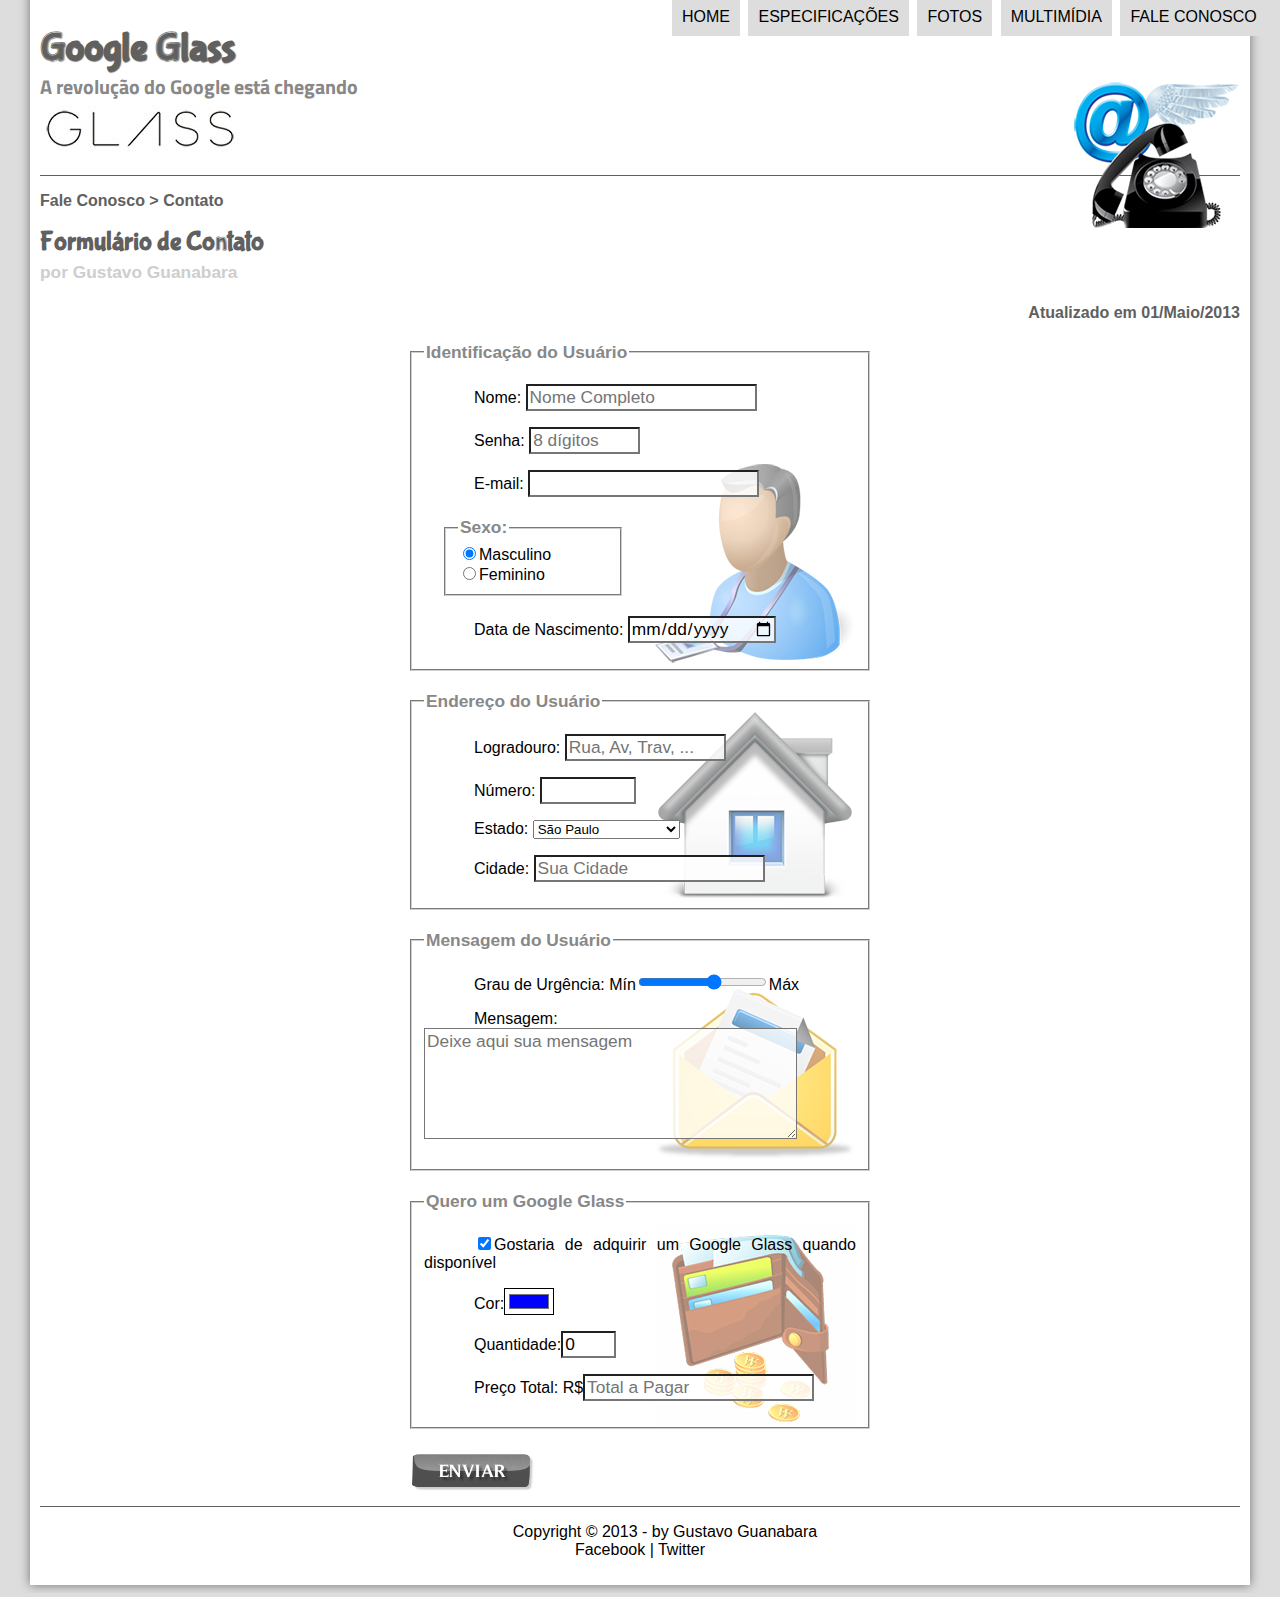
<file: fale-conosco.html>
<!DOCTYPE html>
<html lang="pt-br">

<head>
    <meta charset="UTF-8"/>
    <title>Tudo sobre Google Glass</title>
    <link rel="stylesheet" href="_css/estilo.css"/>
    <link rel="stylesheet" href="_css/form.css"/>
</head>
<script language="JavaScript" src="_javascript/funcoes.js"></script>
<script>
    function calc_total() {
        var qtd = parseInt(document.getElementById('cQtd').value);
        tot = qtd * 1500;
        document.getElementById('cTot').value = tot
    }
</script>
<body>
<div id="interface">
    <header id="cabecalho">
        <h1>Google Glass</h1>
        <h2>A revolução do Google está chegando</h2>
        <img id="icone" src="_imagens/contato.png"/>
        <nav id="menu">
            <h1>Menu Principal</h1>
            <ul type="disc">
                <li onmouseover="mudafoto('_imagens/home.png')" onmouseout="mudafoto('_imagens/contato.png')"><a href="index.html">Home</a></li>
                <li onmouseover="mudafoto('_imagens/especificacoes.png')" onmouseout="mudafoto('_imagens/contato.png')"><a href="specs.html">Especificações</a></li>
                <li onmouseover="mudafoto('_imagens/fotos.png')" onmouseout="mudafoto('_imagens/contato.png')"><a href="fotos.html">Fotos</a></li>
                <li onmouseover="mudafoto('_imagens/multimidia.png')" onmouseout="mudafoto('_imagens/contato.png')"><a href="multimidia.html">Multimídia</a></li>
                <li onmouseover="mudafoto('_imagens/contato.png')" onmouseout="mudafoto('_imagens/contato.png')"><a href="fale-conosco.html">Fale conosco</a></li>
            </ul>
        </nav>
    </header>

    <section id="corpo-full">
        <article id="noticia-principal">
            <header id="cabecalho-artigo">
                <h3>Fale Conosco > Contato</h3>
                <h1>Formulário de Contato</h1>
                <h2>por Gustavo Guanabara</h2>
                <h3 class="direita">Atualizado em 01/Maio/2013</h3>
            </header>

            <form method="post" id="fContato" action="mailto:contato@cursoemvideo.com" oninput="calc_total()">
                <fieldset id="usuario">
                    <legend>Identificação do Usuário</legend>
                    <p><label for="cNome">Nome:</label> <input type="text" name="tNome" id="cNome" size="20" maxlength="30" placeholder="Nome Completo"/></p>
                    <p><label for="cSenha">Senha:</label> <input type="password" name="tSenha" id="cSenha" size="8" maxlength="8" placeholder="8 dígitos"/></p>
                    <p><label for="cMail">E-mail:</label> <input type="email" name="tMail" id="cMail" size="20" maxlength="40"/></p>
                    <fieldset id="sexo">
                        <legend>Sexo:</legend>
                        <input type="radio" name="tSexo" id="cMasc" checked/><label for="cMasc">Masculino</label><br/>
                        <input type="radio" name="tSexo" id="cFem"/><label for="cFem">Feminino</label>
                    </fieldset>
                    <p><label for="cNasc">Data de Nascimento:</label> <input type="date" name="tNasc" id="cNasc"/></p>
                </fieldset>
                <fieldset id="endereco">
                    <legend>Endereço do Usuário</legend>
                    <p><label for="cRua">Logradouro:</label> <input type="text" name="tRua" id="cRua" size="13" maxlength="80" placeholder="Rua, Av, Trav, ..."/></p>
                    <p><label for="cNum">Número:</label> <input type="number" name="tNum" id="cNum" min="0" max="99999"/></p>
                    <p><label for="cEst">Estado:</label>
                        <select name="tEst" id="cEst">
                            <optgroup label="Região Sudeste">
                                <option value="RJ">Rio de Janeiro</option>
                                <option value="SP" selected>São Paulo</option>
                                <option value="MG">Minas Gerais</option>
                            </optgroup>
                            <optgroup label="Região Sul">
                                <option value="PR">Paraná</option>
                                <option value="SC">Santa Catarina</option>
                                <option value="RS">Rio Grande do Sul</option>
                            </optgroup>
                        </select>
                    </p>
                    <p><label for="cCid">Cidade: <input type="text" name="tCid" id="cCid" size="20" maxlength="40" placeholder="Sua Cidade" list="cidades"/></label></p>
                    <datalist id="cidades">
                        <option>Rio de Janeiro</option>
                        <option>Nova Iguaçu</option>
                        <option>Niterói</option>
                        <option>Belford Roxo</option>
                    </datalist>
                </fieldset>
                <fieldset id="mensagem">
                    <legend>Mensagem do Usuário</legend>
                    <p><label for="cUrg">Grau de Urgência:</label> Mín<input type="range" name="tUrg" id="cUrg" min="0" max="10" step="2"/>Máx</p>
                    <p><label for="cMsg">Mensagem:</label>
                        <textarea name="tMsg" id="cMsg" cols="35" rows="5" placeholder="Deixe aqui sua mensagem"></textarea>
                    </p>
                </fieldset>
                <fieldset id="pedido">
                    <legend>Quero um Google Glass</legend>
                    <p><input type="checkbox" name="tPed" id="cPed" checked/><label for="cPed">Gostaria de adquirir um Google Glass quando disponível</label></p>
                    <p><label for="cCor">Cor:</label><input type="color" name="tCor" id="cCor" value="#0000FF"/></p>
                    <p><label for="cQtd">Quantidade:<input type="number" name="tQtd" id="cQtd" min="0" max="5" value="0"/></label></p>
                    <p><label for="cTot">Preço Total: R$<input type="text" name="tTot" id="cTot" placeholder="Total a Pagar" readonly/></label></p>
                </fieldset>

                &nbsp;&nbsp;&nbsp;&nbsp;<input type="image" name="tEnviar" src="_imagens/botao-enviar.png"/>
            </form>
        </article>
    </section>
    <footer id="rodape">
        <p>Copyright &copy; 2013 - by Gustavo Guanabara <br/>
            <a href="http://facebook.com/cursosemvideo" target="_blank">Facebook</a> | <a href="http://twitter.com/cursosemvideo" target="_blank">Twitter</a></p>
    </footer>

</div>
</body>
</html>
</file>
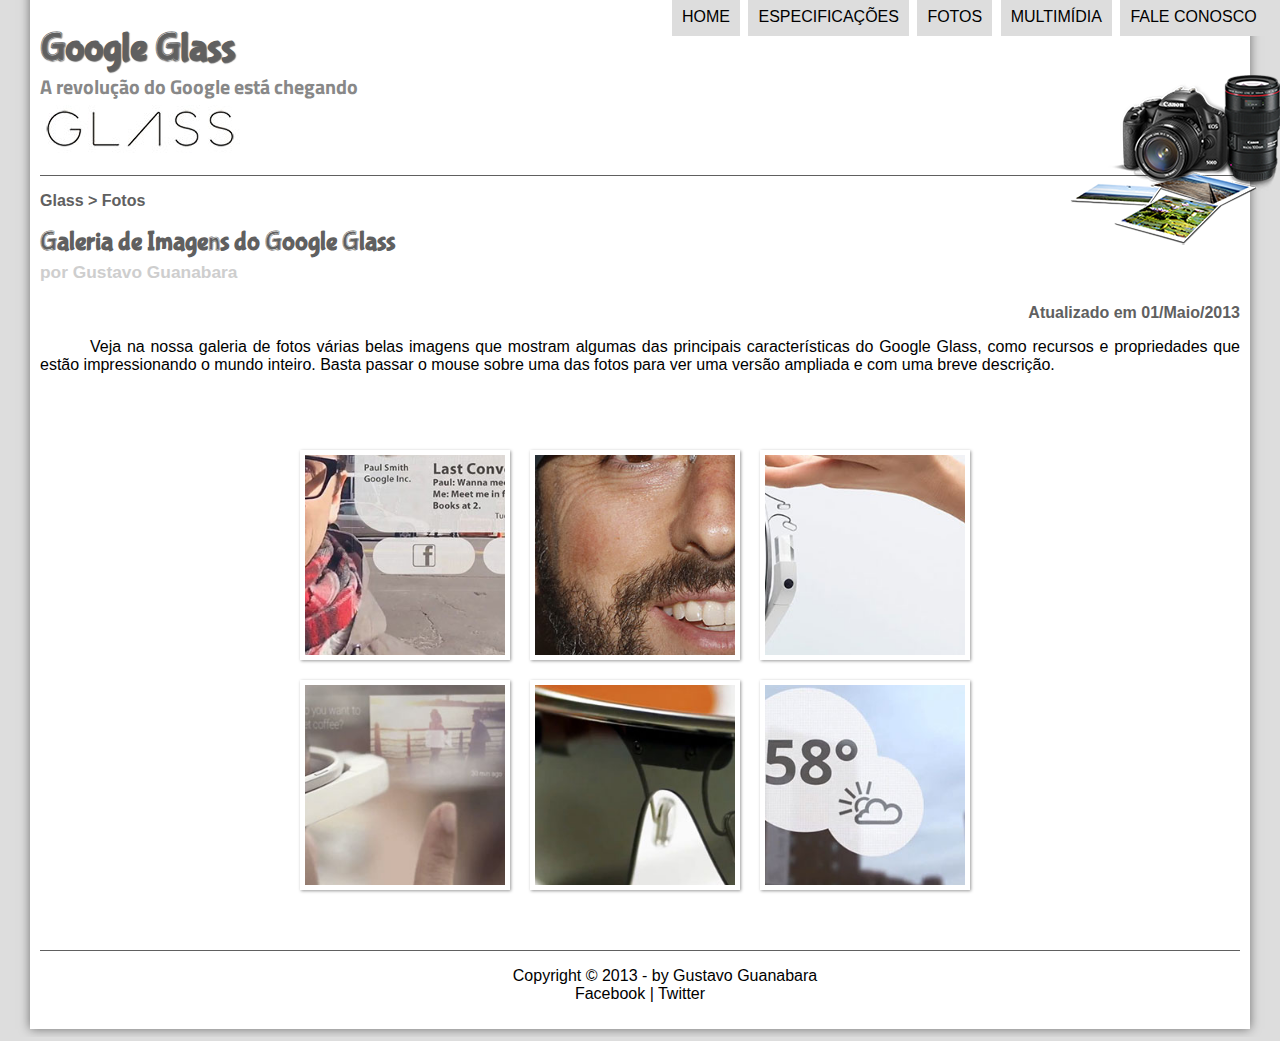
<file: fotos.html>
<!DOCTYPE html>
<html lang="pt-br">

<head>
    <meta charset="UTF-8"/>
    <title>Tudo sobre Google Glass</title>
    <link rel="stylesheet" href="_css/estilo.css"/>
    <link rel="stylesheet" href="_css/fotos.css"/>
</head>
<script language="JavaScript" src="_javascript/funcoes.js"></script>
<body>
<div id="interface">
    <header id="cabecalho">
        <h1>Google Glass</h1>
        <h2>A revolução do Google está chegando</h2>
        <img id="icone" src="_imagens/fotos.png"/>
        <nav id="menu">
            <h1>Menu Principal</h1>
            <ul type="disc">
                <li onmouseover="mudafoto('_imagens/home.png')" onmouseout="mudafoto('_imagens/fotos.png')"><a href="index.html">Home</a></li>
                <li onmouseover="mudafoto('_imagens/especificacoes.png')" onmouseout="mudafoto('_imagens/fotos.png')"><a href="specs.html">Especificações</a></li>
                <li onmouseover="mudafoto('_imagens/fotos.png')" onmouseout="mudafoto('_imagens/fotos.png')"><a href="fotos.html">Fotos</a></li>
                <li onmouseover="mudafoto('_imagens/multimidia.png')" onmouseout="mudafoto('_imagens/fotos.png')"><a href="multimidia.html">Multimídia</a></li>
                <li onmouseover="mudafoto('_imagens/contato.png')" onmouseout="mudafoto('_imagens/fotos.png')"><a href="fale-conosco.html">Fale conosco</a></li>
            </ul>
        </nav>
    </header>

    <section id="corpo-full">
        <article id="noticia-principal">
            <header id="cabecalho-artigo">
                <h3>Glass > Fotos</h3>
                <h1>Galeria de Imagens do Google Glass</h1>
                <h2>por Gustavo Guanabara</h2>
                <h3 class="direita">Atualizado em 01/Maio/2013</h3>
            </header>

            <p>Veja na nossa galeria de fotos várias belas imagens que mostram algumas das principais características do Google Glass, como recursos e propriedades que estão impressionando o mundo inteiro. Basta passar o mouse sobre uma das fotos para ver uma versão ampliada e com uma breve descrição.</p>

            <ul id="album-fotos">
                <li id="foto01"><span>Agenda e lembretes</span></li>
                <li id="foto02"><span>Sergey Brin usando o Glass</span></li>
                <li id="foto03"><span>Leve e compacto</span></li>
                <li id="foto04"><span>Sensação de uma tela de 50"</span></li>
                <li id="foto05"><span>Vários tipos de lente</span></li>
                <li id="foto06"><span>Informações importantes</span></li>
            </ul>

        </article>
    </section>
    <footer id="rodape">
        <p>Copyright &copy; 2013 - by Gustavo Guanabara <br/>
            <a href="http://facebook.com/cursosemvideo" target="_blank">Facebook</a> | <a href="http://twitter.com/cursosemvideo" target="_blank">Twitter</a></p>
    </footer>

</div>
</body>
</html>
</file>
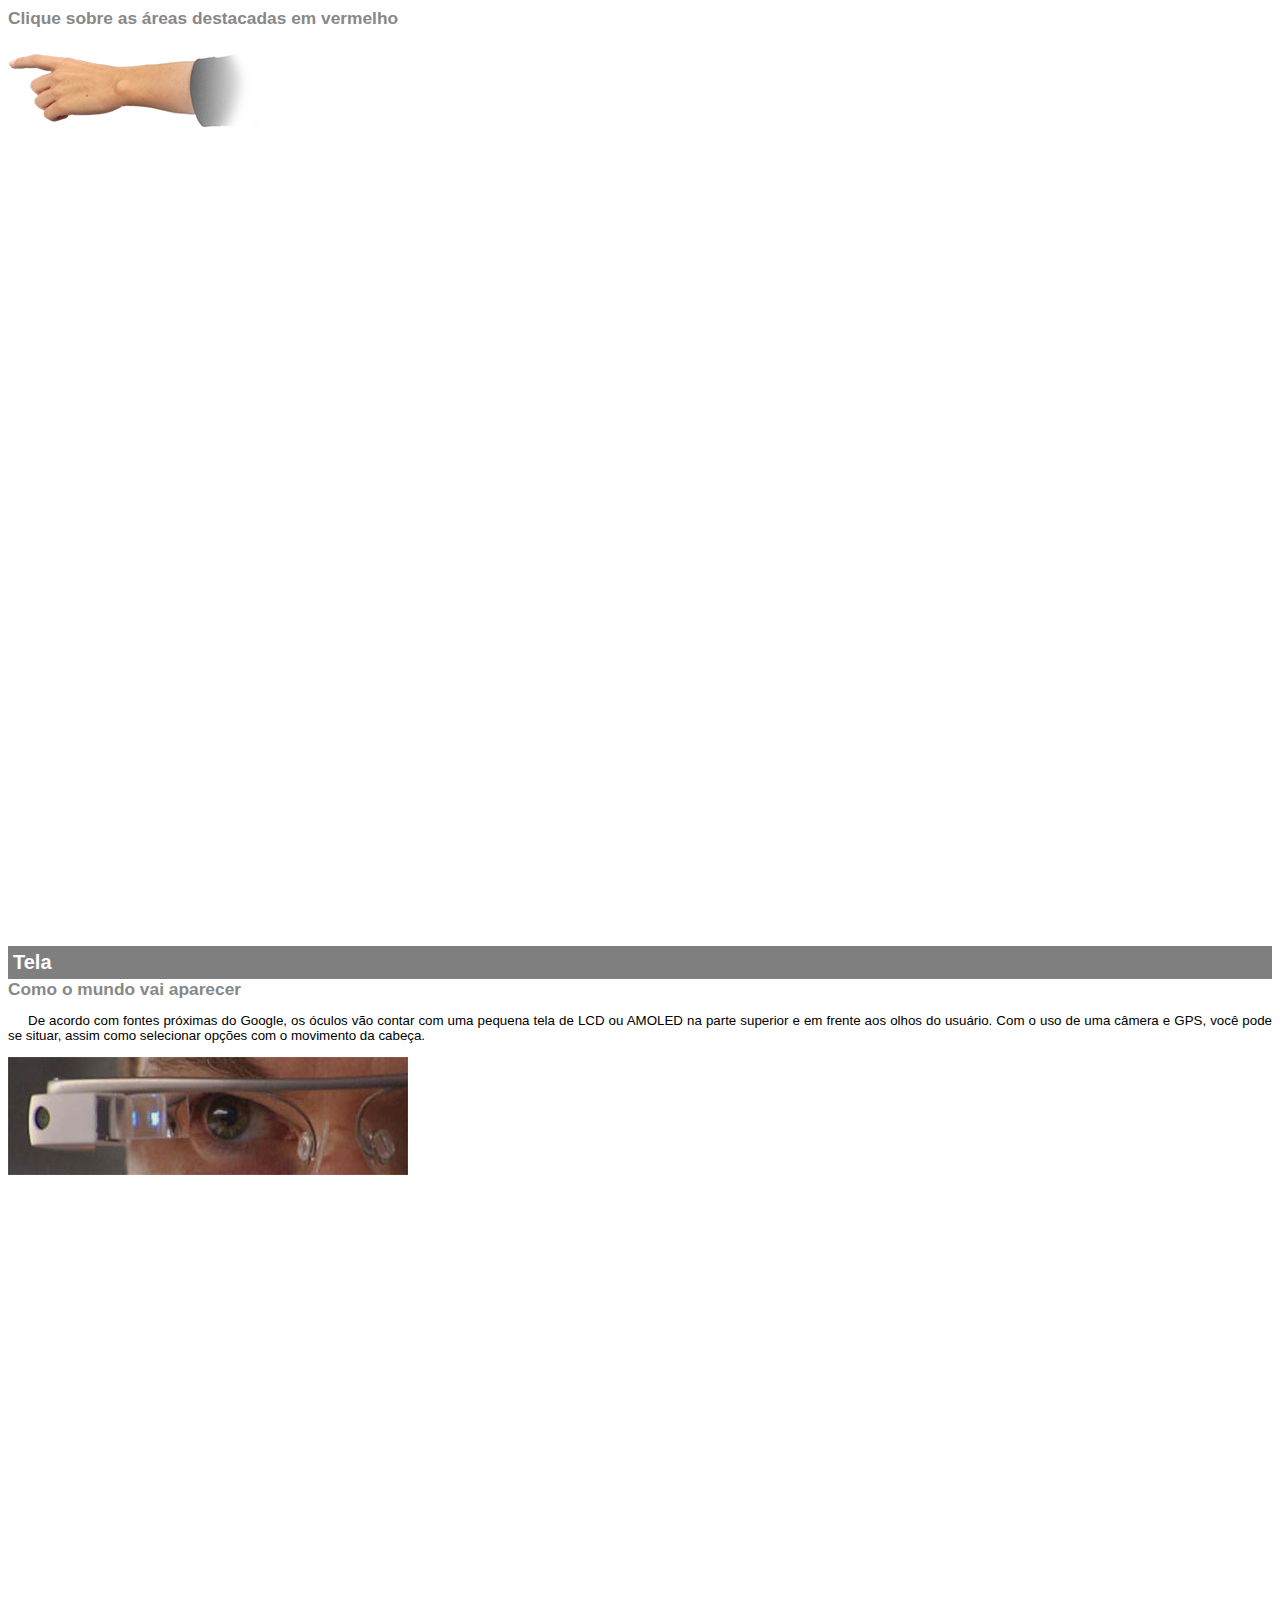
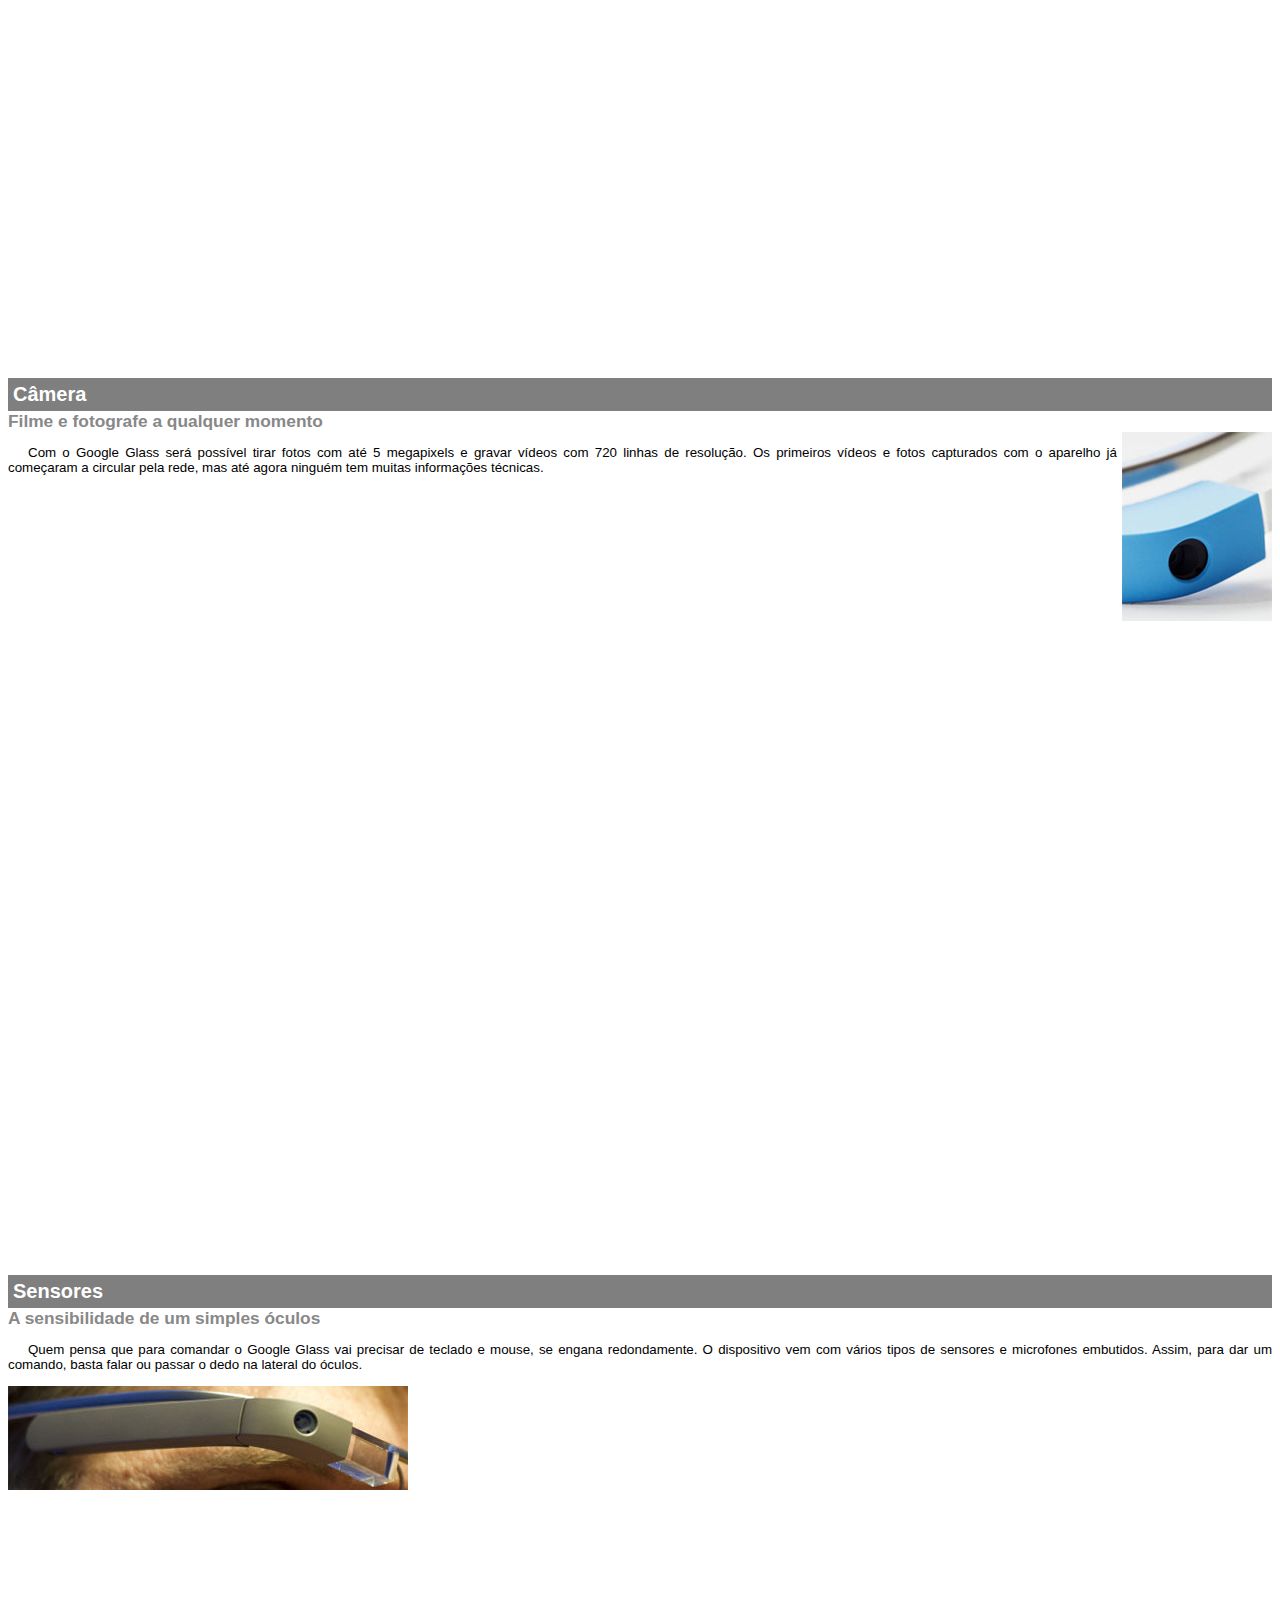
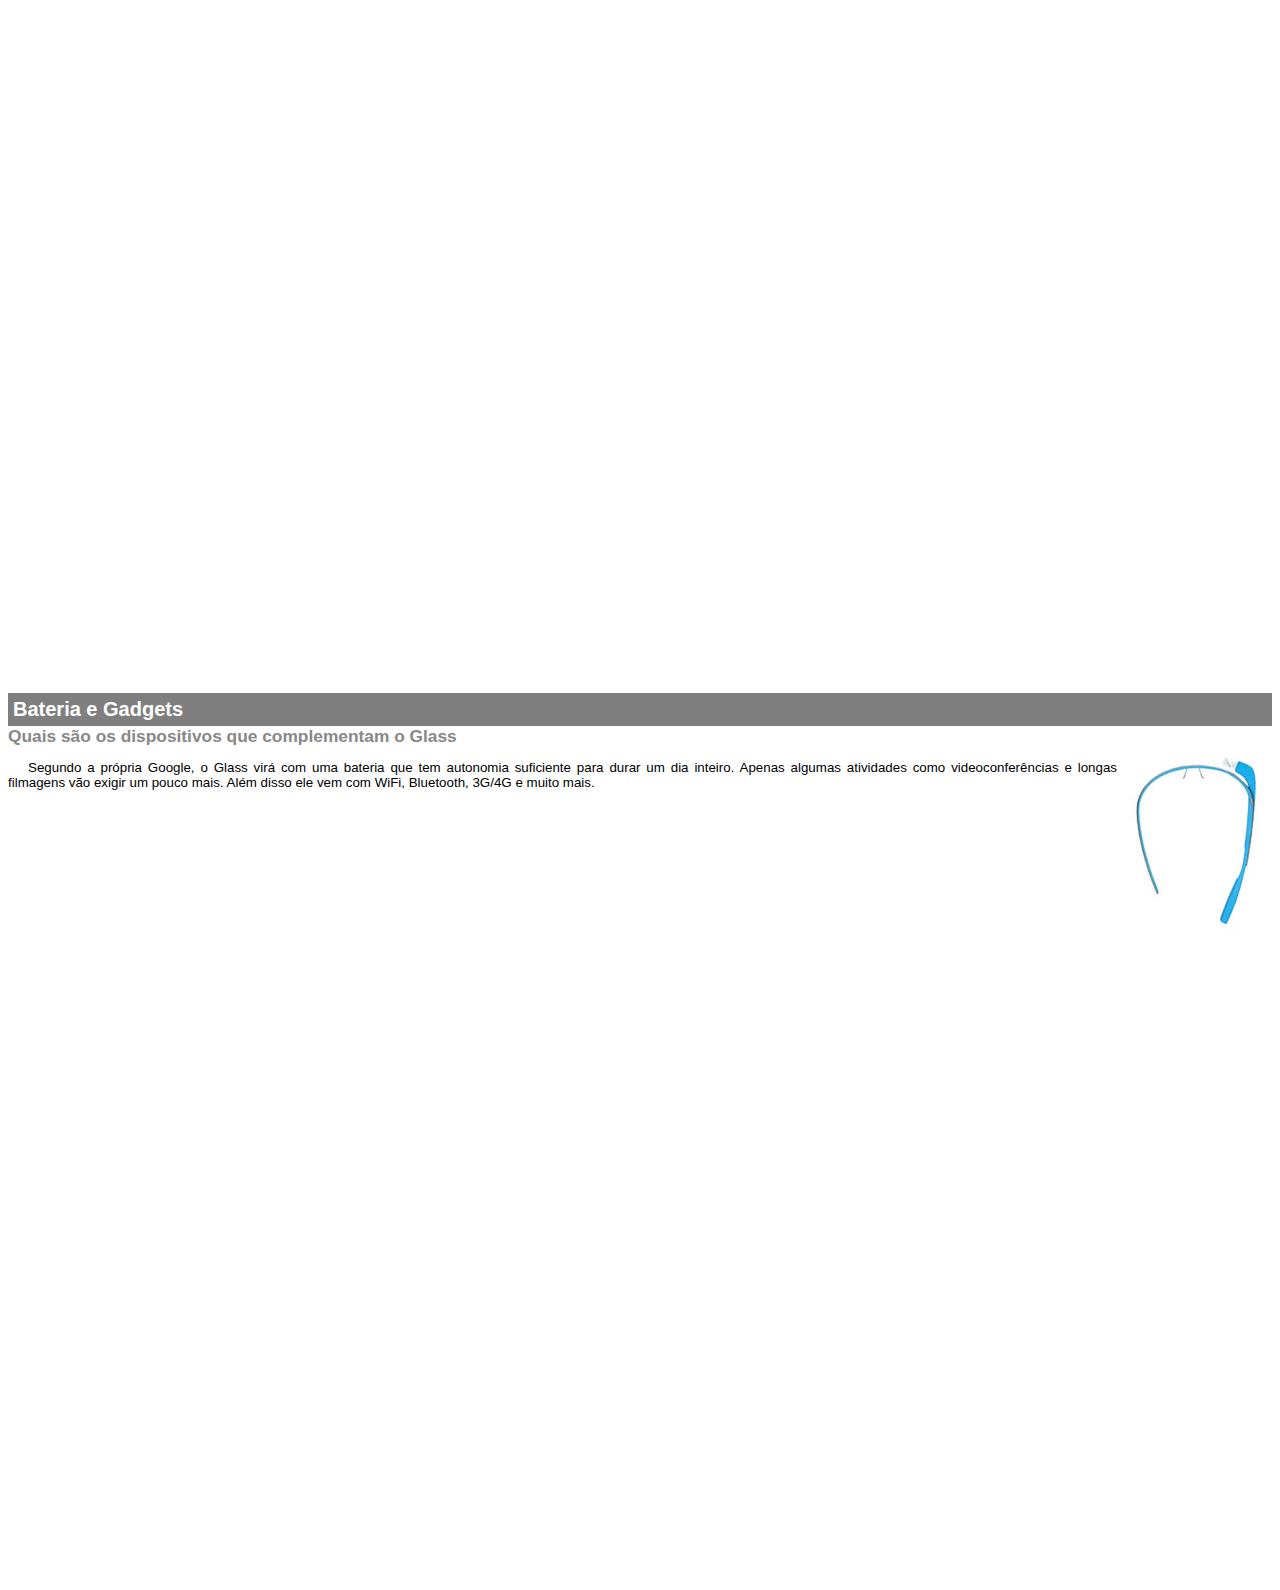
<file: google-glass.html>
<!DOCTYPE html>
<html lang="pt-br">
<head>
    <meta charset="UTF-8"/>
    <title>Informações sobre o Google Glass</title>
    <style>
        body {
            font-family: Arial;
            font-size: 10pt;
        }
        p {
            text-align: justify;
            text-indent: 20px;
        }
        article h1 {
            font-size: 15pt;
            color: white;
            background-color: rgba(0, 0, 0, .5);
            padding: 5px;
            margin: 0;
        }
        article h2 {
            font-size: 13pt;
            color: #888888;
            margin: 0;
        }
        article {
            margin-bottom: 800px;
        }
        img.img-dir {
            display: block;
            float: right;
            margin-left: 5px;
        }
    </style>
</head>
<body>

<article id="topo">
    <header>
        <h2>Clique sobre as áreas destacadas em vermelho</h2>
    </header>
    <img src="_imagens/mao.png" alt="Mão apontando para a esquerda"/>
</article>

<article id="tela">
    <header>
        <h1>Tela</h1>
        <h2>Como o mundo vai aparecer</h2>
    </header>
    <p>De acordo com fontes próximas do Google, os óculos vão contar com uma pequena tela de LCD ou AMOLED na parte superior e em frente aos olhos do usuário. Com o uso de uma câmera e GPS, você pode se situar, assim como selecionar opções com o movimento da cabeça.</p>
    <img src="_imagens/det-tela.jpg" alt="Tela do Google Glass"/>
</article>

<article id="camera">
    <header>
        <h1>Câmera</h1>
        <h2>Filme e fotografe a qualquer momento</h2>
    </header>
    <img src="_imagens/det-camera.jpg" class="img-dir" alt="Câmera do Google Glass"/>
    <p>Com o Google Glass será possível tirar fotos com até 5 megapixels e gravar vídeos com 720 linhas de resolução. Os primeiros vídeos e fotos capturados com o aparelho já começaram a circular pela rede, mas até agora ninguém tem muitas informações técnicas.</p>
</article>

<article id="sensores">
    <header>
        <h1>Sensores</h1>
        <h2>A sensibilidade de um simples óculos</h2>
    </header>
    <p>Quem pensa que para comandar o Google Glass vai precisar de teclado e mouse, se engana redondamente. O dispositivo vem com vários tipos de sensores e microfones embutidos. Assim, para dar um comando, basta falar ou passar o dedo na lateral do óculos.</p>
    <img src="_imagens/det-touch.jpg" alt="Sensores do Google Glass">
</article>

<article id="gadgets">
    <header>
        <h1>Bateria e Gadgets</h1>
        <h2>Quais são os dispositivos que complementam o Glass</h2>
    </header>
    <img src="_imagens/det-bateria.jpg" class="img-dir" alt="Bateria e Gadgets do Google Glass">
    <p>Segundo a própria Google, o Glass virá com uma bateria que tem autonomia suficiente para durar um dia inteiro. Apenas algumas atividades como videoconferências e longas filmagens vão exigir um pouco mais. Além disso ele vem com WiFi, Bluetooth, 3G/4G e muito mais.</p>
</article>
</body>
</html>
</file>
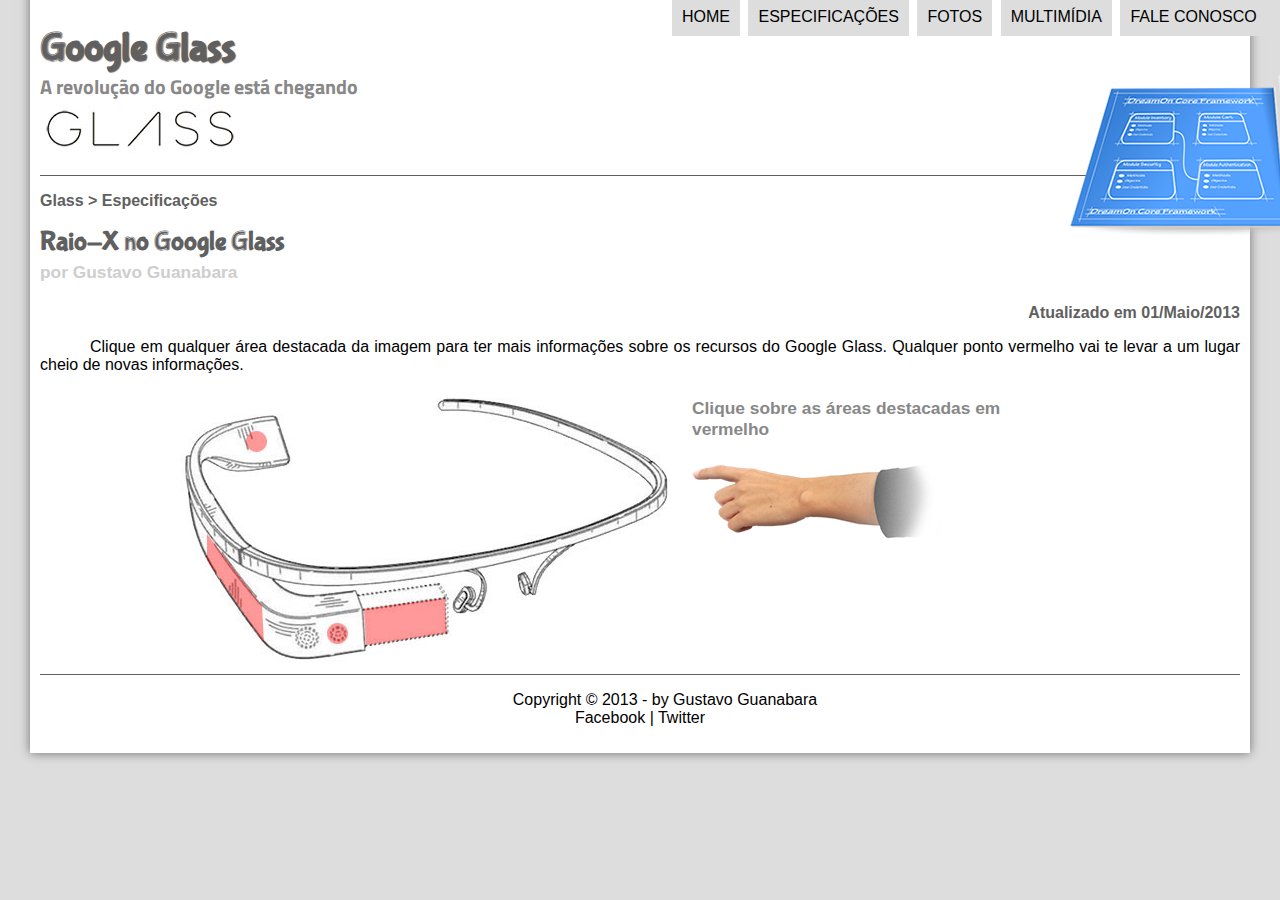
<file: specs.html>
<!DOCTYPE html>
<html lang="pt-br">

<head>
    <meta charset="UTF-8"/>
    <title>Tudo sobre Google Glass</title>
    <link rel="stylesheet" href="_css/estilo.css"/>
    <link rel="stylesheet" href="_css/specs.css"/>
</head>
<script language="JavaScript" src="_javascript/funcoes.js"></script>
<body>
<div id="interface">
    <header id="cabecalho">
        <h1>Google Glass</h1>
        <h2>A revolução do Google está chegando</h2>
        <img id="icone" src="_imagens/especificacoes.png"/>
        <nav id="menu">
            <h1>Menu Principal</h1>
            <ul type="disc">
                <li onmouseover="mudafoto('_imagens/home.png')" onmouseout="mudafoto('_imagens/especificacoes.png')"><a href="index.html">Home</a></li>
                <li onmouseover="mudafoto('_imagens/especificacoes.png')" onmouseout="mudafoto('_imagens/especificacoes.png')"><a href="specs.html">Especificações</a></li>
                <li onmouseover="mudafoto('_imagens/fotos.png')" onmouseout="mudafoto('_imagens/especificacoes.png')"><a href="fotos.html">Fotos</a></li>
                <li onmouseover="mudafoto('_imagens/multimidia.png')" onmouseout="mudafoto('_imagens/especificacoes.png')"><a href="multimidia.html">Multimídia</a></li>
                <li onmouseover="mudafoto('_imagens/contato.png')" onmouseout="mudafoto('_imagens/especificacoes.png')"><a href="fale-conosco.html">Fale conosco</a></li>
            </ul>
        </nav>
    </header>

<section id="corpo-full">
    <article id="noticia-principal">
        <header id="cabecalho-artigo">
            <h3>Glass > Especificações</h3>
            <h1>Raio-X no Google Glass</h1>
            <h2>por Gustavo Guanabara</h2>
            <h3 class="direita">Atualizado em 01/Maio/2013</h3>
        </header>
        <p>Clique em qualquer área destacada da imagem para ter mais informações sobre os recursos do Google Glass. Qualquer ponto vermelho vai te levar a um lugar cheio de novas informações.</p>
        <section id="conteudo">
            <img src="_imagens/glass-esquema-marcado.jpg" usemap="#meumapa"/>
            <map name="meumapa">
                <area shape="rect" coords="179,202,270,260" href="google-glass.html#tela" target="janela"/>
                <area shape="circle" coords="158,243,12" href="google-glass.html#camera" target="janela"/>
                <area shape="circle" coords="76,52,12" href="google-glass.html#gadgets" target="janela"/>
                <area shape="poly" coords="28,143,83,216,84,249,27,169" href="google-glass.html#sensores" target="janela"/>
            </map>
            <iframe src="google-glass.html" name="janela" id="frame-spec" scrolling="no"></iframe>
        </section>
    </article>
</section>

    <footer id="rodape">
        <p>Copyright &copy; 2013 - by Gustavo Guanabara <br/>
            <a href="http://facebook.com/cursosemvideo" target="_blank">Facebook</a> | <a href="http://twitter.com/cursosemvideo" target="_blank">Twitter</a></p>
    </footer>

</div>
</body>
</html>
</file>
<file: _css/estilo.css>
@charset "UTF-8";
@import url('https://fonts.googleapis.com/css?family=Titillium+Web');
@font-face {
    font-family: 'Fonte-Logo';
    src: url("../_fonts/bubblegum-sans-regular.otf");
}

body {
    font-family: Arial, sans-serif;
    background-color: #dddddd;
    color: rgba(0, 0, 0, 1);
}
p {
    text-align: justify;
    text-indent: 50px;
}
a {
    color: #606060;
    text-decoration: none;
}
a:hover {
    text-decoration: underline;
}
header#cabecalho img#icone {
    position: absolute;
    left: 1070px;
    top:75px;
}
header#cabecalho {
    border-bottom: 1px #606060 solid;
    height: 150px;
    background: url("../_imagens/glass-logo-peq.jpg") no-repeat 0 80px;
}
header#cabecalho h1 {
    font-family: 'Fonte-Logo', sans-serif;
    font-size: 30pt;
    color: #606060;
    text-shadow: 1px 1px 1px rgba(0, 0, 0, .6);
    padding: 0;
    margin-bottom: 0;
}
header#cabecalho h2 {
    font-family: 'Titillium Web', sans-serif;
    font-size: 15pt;
    color: #888888;
    padding: 0;
    margin-top: 0;
}

/*Formatação de imagens com legendas*/
figure.foto-legenda {
    position: relative;
    border: 8px solid white;
    box-shadow: 1px 1px 4px black;
    max-width: 600px;
    max-height: 338px;
}

figure.foto-legenda img {
    width: 100%;
    height: 100%;
}

figure.foto-legenda figcaption {
    opacity: 0;
    position: absolute;
    top: 0;
    background-color: rgba(0, 0, 0, 0.4);
    color: white;
    width: 100%;
    height: 100%;
    padding: 10px;
    box-sizing: border-box;
    transition: opacity 1s;
}
figure.foto-legenda:hover figcaption {
    opacity: 1;
}
/*Formatação do Menu*/
nav#menu {
    display: block;
}
nav#menu ul {
    list-style: none;
    text-transform: uppercase;
    position: absolute;
    top: -20px;
    left: 630px;
}
nav#menu li {
    display: inline-block;
    background-color: #dddddd;
    padding: 10px;
    margin: 2px;
    transition: background-color 1s;
}
nav#menu li:hover {
    background-color: #606060;
}
nav#menu h1 {
    display: none;
}
nav#menu a {
    color: black;
    text-decoration: none;
}
nav#menu a:hover {
    color: white;
}
div#interface{
    background-color: white;
    width: 1200px;
    margin: -20px auto 0 auto;
    padding: 10px;
    box-shadow: 0 0 10px rgba(0, 0, 0, .5);
}
section#corpo {
    display: block;
    width: 680px;
    float: left;
    border-right: 1px solid #606060;
    padding: 15px;
}
article#noticia-principal h2{
    font-size: 13pt;
    color: #606060;
    background-color: #dddddd;
    padding: 5px 0 5px 10px;
    margin: 10px 0 10px 0;

}
header#cabecalho-artigo h1 {
    font-family: 'Fonte-Logo', sans-serif;
    font-size: 20pt;
    color: #606060;
    margin-bottom: 0;
    margin-top: 0;
}
header#cabecalho-artigo h2 {
    font-size: 13pt;
    color: #cecece;
    background-color: white;
    margin: 0;
    padding: 5px 0 5px 0;
}
header#cabecalho-artigo h3 {
    font-size: 12pt;
    color: #606060;
}
.direita {
    text-align: right;
}
table#tabelaspec {
    border: 1px solid #606060;
    border-spacing: 0;
    margin-left: auto;
    margin-right: auto;
}
table#tabelaspec td {
    border: 1px solid #606060;
    padding: 10px;
    vertical-align: top;
}
table#tabelaspec td.ce {
    color: white;
    background-color: #606060;
    text-align: right;
    font-weight: bold;
}
table#tabelaspec td.cd {
    background-color: #cecece;
    text-align: left;
}
table#tabelaspec caption {
    color: #888888;
    font-size: 13pt;
    font-weight: bolder;
}
table#tabelaspec caption span {
    display: block;
    float: right;
    font-size: 8pt;
    color: #888888;
    margin-top: 10px;
}
aside#lateral {
    display: block;
    width: 450px;
    float: right;
    background-color: #dddddd;
    padding: 10px;
    margin-top: 30px;
    box-shadow: 2px 2px 2px rgba(0, 0, 0, .5);
}
aside#lateral h1 {
    font-family: 'Fonte-Logo', sans-serif;
    font-size: 20pt;
    color: #606060;
    margin-top: 0;
}
aside#lateral h2 {
    font-size: 13pt;
    color: white;
    background-color: #606060;
    padding: 5px;
}
footer#rodape {
    clear: both;
    border-top: 1px solid #606060;
}
footer#rodape p {
    text-align: center;
}
footer#rodape a {
    color: black;
    text-decoration: none;
}
video#filme1 {
    display: block;
    position: relative;
    margin: 0 auto 0 auto;
}
video#filme2 {
    display: block;
    position: relative;
    margin: 0 auto 0 auto;
}
</file>
<file: _css/form.css>
@charset "UTF-8";

form {
    width: 500px;
    margin: auto;
}
input, textarea {
    font-family: sans-serif;
    font-weight: normal;
    font-size: 13pt;
    background-color: rgba(255, 255, 255, .8);
}
input:hover, textarea:hover {
    background-color: #dddddd;
}
legend {
    font-family: sans-serif;
    font-weight: bold;
    font-size: 13pt;
    color: #888888;
}
fieldset {
    border-color: #cecece;
    margin: 20px;
}
fieldset#sexo {
    width: 150px;
}
fieldset#usuario {
    background: url("../_imagens/icone-contato.png") no-repeat 95% 95%;
}
fieldset#endereco {
    background: url("../_imagens/icone-endereco.png") no-repeat 95% 95%;
}
fieldset#mensagem {
    background: url("../_imagens/icone-mensagem.png") no-repeat 95% 95%;
}
fieldset#pedido {
    background: url("../_imagens/icone-pagamento.png") no-repeat 95% 95%;
}
</file>
<file: _css/fotos.css>
@charset "UTF-8";

ul#album-fotos {
    width: 700px;
    margin: 0 auto;
    padding: 50px;
    overflow: hidden;
    list-style: none;
}
ul#album-fotos li {
    width: 200px;
    height: 200px;
    float: left;
    margin: 10px;
    border: 5px solid white;
    background-color: white;
    box-shadow: 1px 1px 3px rgba(0, 0, 0, .4);
    -webkit-transition: all .4s ease-in;
}
ul#album-fotos li span {
    opacity: 0;
    color: white;
    text-shadow: 1px 1px 1px black;
    background-color: rgba(0, 0, 0, .3);
    font-size: 9pt;
    line-height: 370px;
    padding: 5px;
}
ul#album-fotos li:hover {
    -webkit-transform: scale(1.5);
}
ul#album-fotos li:hover span {
    opacity: 1;
}
ul#album-fotos li#foto01 {
    background: url("../_imagens/galeria-01.jpg");
    background-position: 50% 50%;
    background-size: 400px 400px;
    background-color: white;
}
ul#album-fotos li#foto01:hover {
    background-position: 0 0;
    background-size: 200px 200px;
}
ul#album-fotos li#foto02 {
    background: url("../_imagens/galeria-02.jpg");
    background-position: 50% 50%;
    background-size: 400px 400px;
    background-color: white;
}
ul#album-fotos li#foto02:hover {
    background-position: 0 0;
    background-size: 200px 200px;
}
ul#album-fotos li#foto03 {
    background: url("../_imagens/galeria-03.jpg");
    background-position: 50% 50%;
    background-size: 400px 400px;
    background-color: white;
}
ul#album-fotos li#foto03:hover {
    background-position: 0 0;
    background-size: 200px 200px;
}
ul#album-fotos li#foto04 {
    background: url("../_imagens/galeria-04.jpg");
    background-position: 50% 50%;
    background-size: 400px 400px;
    background-color: white;
}
ul#album-fotos li#foto04:hover {
    background-position: 0 0;
    background-size: 200px 200px;
}
ul#album-fotos li#foto05 {
    background: url("../_imagens/galeria-05.jpg");
    background-position: 50% 50%;
    background-size: 400px 400px;
    background-color: white;
}
ul#album-fotos li#foto05:hover {
    background-position: 0 0;
    background-size: 200px 200px;
}
ul#album-fotos li#foto06 {
    background: url("../_imagens/galeria-06.jpg");
    background-position: 50% 50%;
    background-size: 400px 400px;
    background-color: white;
}
ul#album-fotos li#foto06:hover {
    background-position: 0 0;
    background-size: 200px 200px;
}
</file>
<file: _css/specs.css>
@charset "UTF-8";

section#conteudo {
    width: 920px;
    margin: auto;
}
iframe#frame-spec {
    width: 400px;
    height: 280px;
    border: none;
    overflow: hidden;
}
iframe#frame-spec::-webkit-scrollbar {
    display: none;
}
</file>
